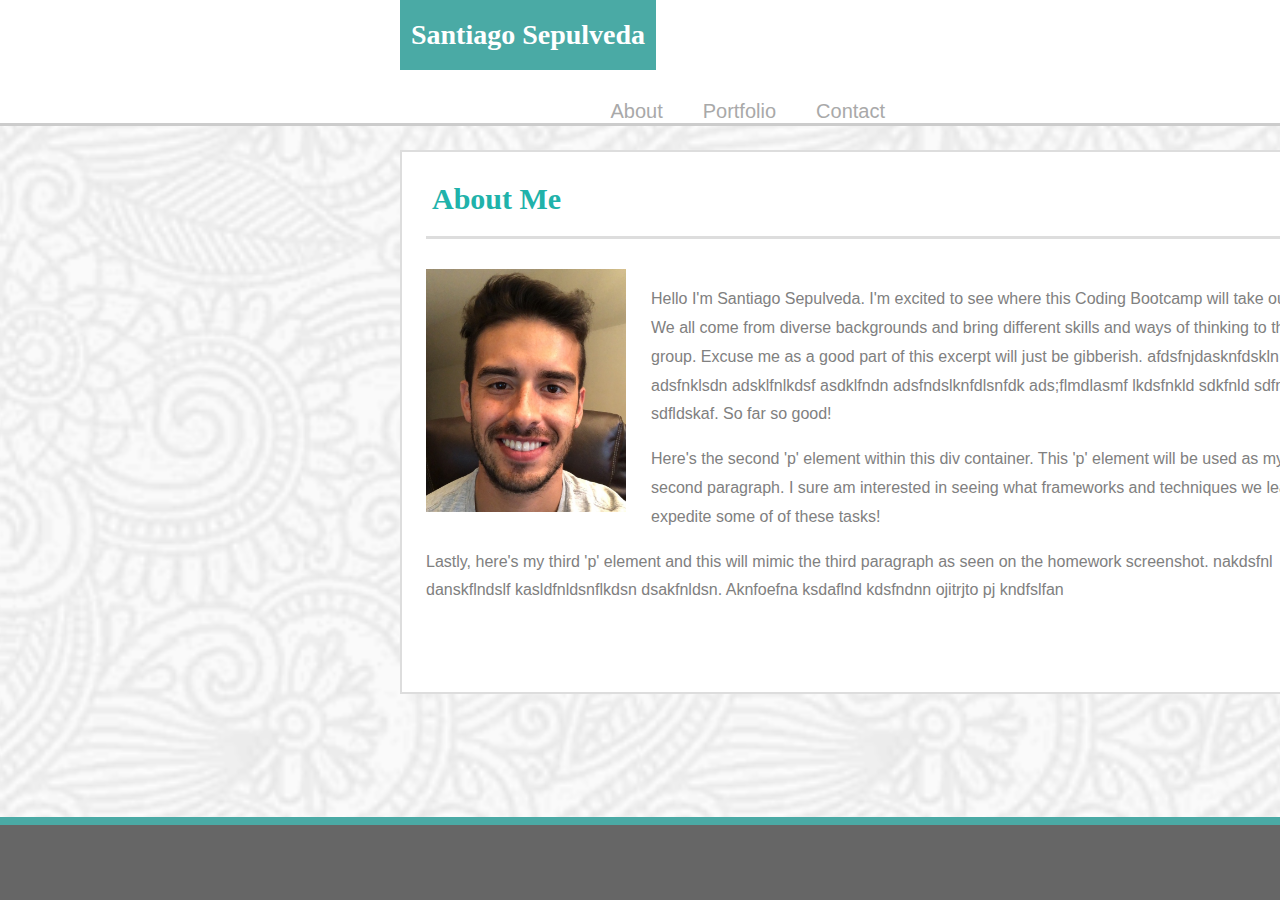
<file: index.html>
<!-- Start of Index Page -->
<!doctype html>
<html lang="en-us">
   <head>
      <meta charset="UTF-8">
      <title>About Santiago Sepulveda</title>
      <link rel="stylesheet" type="text/css" href="assets/css/style.css">
   </head>
   <body>
      <header>
         <div class="clearfix">
            <section class="NameSection">
               <h1 class="NameLabel">Santiago Sepulveda</h1>
            </section>
            <div class="LinksSection">
               <div class="AboutDiv">
                  <a href="https://githubsanti.github.io/index.html">About</a>
               </div>
               <div class="PortfolioDiv">
                  <a href="https://githubsanti.github.io/portfolio.html">Portfolio</a>
               </div>
               <div class="ContactDiv">
                  <a href="https://githubsanti.github.io/contact.html">Contact</a>
               </div>
            </div>
         </div>
      </header>
      <div class="HeaderBorder">
      </div>
      <div class="MainDivIndex">
         <!-- <img class="BackgroundImageIndex" src="assets/images/Background.png" alt="Background"> -->
         <div class="MainBlockIndex">
            <div class="InnerBlock">
               <h1 class="AboutMe">About Me</h1>
            </div>
            <div class="InnerMainBlockIndex">
               <img class="AboutMeImage" src="assets/images/AboutMe.jpg" alt="About me Pic">
                  <p>Hello I'm Santiago Sepulveda. I'm excited to see where this Coding Bootcamp will take our class.
                     We all come from diverse backgrounds and bring different skills and ways of thinking to the group. 
					 Excuse me as a good part of this excerpt will just be gibberish.
					 afdsfnjdasknfdskln adsfnklsdn adsklfnlkdsf asdklfndn adsfndslknfdlsnfdk ads;flmdlasmf lkdsfnkld sdkfnld
					 sdfnksdln sdfldskaf. So far so good!
                  </p>
				  <p>Here's the second 'p' element within this div container. This 'p' element will be used as my second 
				  paragraph. I sure am interested in seeing what frameworks and techniques we learn to expedite some of
				  of these tasks!</p>
				  <p>Lastly, here's my third 'p' element and this will mimic the third paragraph as seen on the homework
				  screenshot. nakdsfnl danskflndslf kasldfnldsnflkdsn dsakfnldsn. Aknfoefna ksdaflnd kdsfndnn ojitrjto pj
				  kndfslfan</p>
            </div>
         </div>
      </div>
      <footer>
      </footer>
   </body>
</html>
</file>
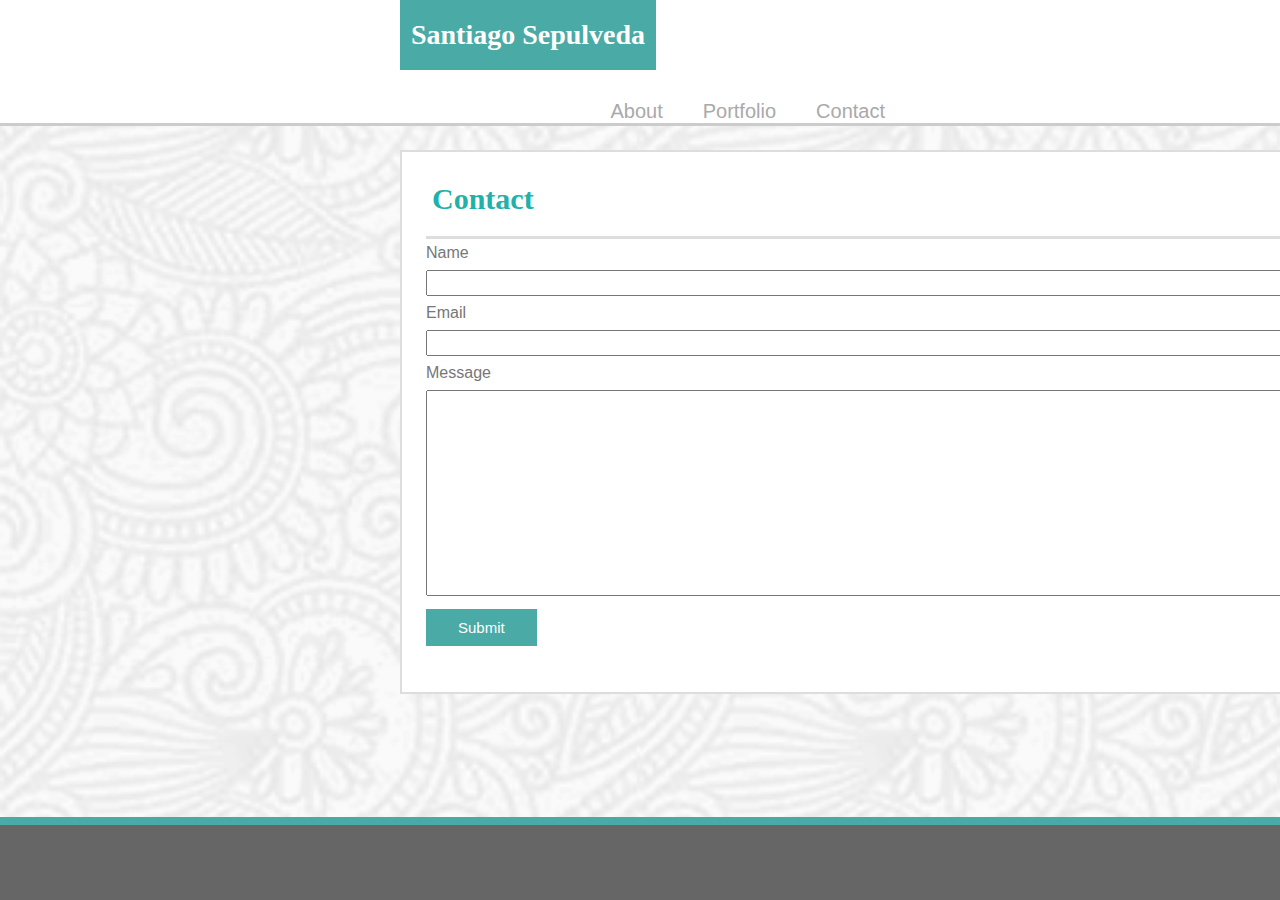
<file: contact.html>
<!-- Start of Contact Page-->
<!doctype html>
<html lang="en-us">
   <head>
      <meta charset="UTF-8">
      <title>Contact Santiago Sepulveda</title>
      <link rel="stylesheet" type="text/css" href="assets/css/style.css">
   </head>
   <body>
      <header>
         <div class="clearfix">
            <section class="NameSectionContact">
               <h1 class="NameLabel">Santiago Sepulveda</h1>
            </section>
            <div class="LinksSectionContact">
               <div class="AboutDiv">
                  <a href="https://githubsanti.github.io/index.html">About</a>
               </div>
               <div class="PortfolioDiv">
                  <a href="https://githubsanti.github.io/portfolio.html">Portfolio</a>
               </div>
               <div class="ContactDiv">
                  <a href="https://githubsanti.github.io/contact.html">Contact</a>
               </div>
            </div>
         </div>
      </header>
      <div class="HeaderBorder">
      </div>
      <div class="MainDivContact">
         <!-- <img class="BackgroundImageContact" src="assets/images/Background.png" alt="Background"> -->
         <div class="MainBlockContact">
            <div class="InnerBlock">
               <h1 class="AboutMe">Contact</h1>
            </div>
            <div class="InnerMainBlockContact">
               <form>
                  Name<br>
                  <input type="text" name="Name"><br>
                  Email<br>
                  <input type="text" name="Email"><br>
				  Message<br>
				<input type="text" name="Message"style="height:200px"><br>
               </form>
				<button type="button">Submit</button>
            </div>
         </div>
      </div>
      <footer>
      </footer>
   </body>
</html>
</file>
<file: assets/css/style.css>
/**
 Styling Used for Index Page
 **/

/*
The following is the styling for the Header section.
Used for the portfolio.html, Contact.html
*/

header {
	background-color:#ffffff;
}

.clearfix::after{
	content:"";
	display:block;
	clear: both;
}

/* Index Page Top Left Santiago Sepulveda*/
.NameSection {
	width: 20%;
	background-color: #4aaaa5;
	margin-left: 400px;
	float: left;
}

/* Contact Page Top Left Santiago Sepulveda*/
.NameSectionContact {
	width: 20%;
	background-color: #4aaaa5;
	margin-left: 400px;
	float: left;
}


.NameLabel {
	/* font-family: Georgia, "Times New Roman", Times, serif; */
	font-family: 'Georgia', Times, Times New Roman, serif;
	font-size: 28px;
	color: white;
	text-align: center;
}

/*Index Page 'About' 'Portfolio' 'Contact' Links */
.LinksSection {
	margin-right: 395px;
	margin-top: 30px;
	float: right;
}

/*Contact Page 'About' 'Portfolio' 'Contact' Links */
.LinksSectionContact {
	margin-right: 395px;
	margin-top: 30px;
	float: right;
}

.AboutDiv {
	float: left;
	padding-right: 40px;
}

.PortfolioDiv{
	float: left;
	padding-right: 40px;
}

.ContactDiv {
	float: left;
}

a {
	font-family: 'Arial', 'Helvetica Neue', Helvetica, sans-serif;
	font-size: 20px;
	color: darkgray;
	text-decoration: none;
}

.HeaderBorder {
	border-top: 3px solid #cccccc;
}


/* .BackgroundImageIndex { */
	/* width: 100%; */
	/* height: 800px; */
/* } */

.BackgroundImagePortfolio {
	width: 100%;
	height: 800px;
}

.BackgroundImageContact{
	width: 100%;
	height: 800px;
}


.MainDivIndex {
	/* background-image: url("assets/images/gravel.png"); */
}
.MainDivContact {
	/* overflow-y: hidden; */
}
.MainDivPortfolio {
	overflow: auto;
}

/* Index Page MainBlock */
.MainBlockIndex{
	display:block;
	background-color: white;
	height: 60%;
	width: 960px;
	left: 400px;
	top: 150px;
	border: 2px solid #dddddd;
	position: absolute;}

/* Contact Page MainBlock */
.MainBlockContact{
	display:block;
	background-color: white;
	height: 60%;
	width: 960px;
	left: 400px;
	top: 150px;
	border: 2px solid #dddddd;
	position: absolute;
}

/* Contact Page MainBlock */
.MainBlockPortfolio{
	background-color: white;
	height: 850px;
	width: 960px;
	left: 400px;
	top: 150px;
	border: 2px solid #dddddd;
	position: absolute;
}

.InnerBlock {
	color: lightseagreen;
	padding-top: 10px;
	padding-left: 30px;
	padding-right:;
	font-family: 'Georgia', Times, Times New Roman, serif;
	font-size: 15px;
}

.InnerMainBlockIndex {
	font-family: 'Arial', 'Helvetica Neue', Helvetica, sans-serif;
	color: gray ;
	line-height: 1.8;
	border-top: 3px solid #dddddd;
	padding-top: 30px;
	margin: auto;
	width: 95%;	
}

.InnerMainBlockPortfolio {
	font-family: 'Arial', 'Helvetica Neue', Helvetica, sans-serif;
	border-top: 3px solid #dddddd;
	padding-top: 35px;
	margin: auto;
	width: 95%;	
	color: 	#777777;
	float; left;
}

.InnerMainBlockPortfolio2 {
	font-family: 'Arial', 'Helvetica Neue', Helvetica, sans-serif;
	padding-top: 35px;
	margin: auto;
	width: 95%;	
	color: 	#777777;
	float; left;
}

.InnerMainBlockPortfolio3 {
	font-family: 'Arial', 'Helvetica Neue', Helvetica, sans-serif;
	padding-top: 35px;
	margin: auto;
	width: 95%;	
	color: 	#777777;
	float; left;
}

.InnerMainBlockContact {
	font-family: 'Arial', 'Helvetica Neue', Helvetica, sans-serif;
	border-top: 3px solid #dddddd;
	padding-top: 5px;
	margin: auto;
	width: 95%;	
	color: 	#777777;
}

input{
	width: 99%;
	margin: 8px 0;
	height: 20px;
}

button{
	font-family: 'Arial', 'Helvetica Neue', Helvetica, sans-serif;
	font-size: 15px;
	color: white;
	background-color: #4aaaa5;
	border: none;
	margin-top: 5px;
	padding: 10px 32px;
}
.AboutMeImage {
	width: 200px;
	height: 243px;
	position: relative;
	padding-right: 25px;
	float: left;
}

body {
	background-image: url("../images/full-bloom.png");
	background-size: cover;
	padding: 0;
	margin: 0;
}

.space {
	height: 40px;
	position: relative;
}
/*
The following is the styling for the Footer section.
Used for the portfolio.html, Contact.html
*/


footer {
	/* position: fixed; */
	height: 75px;
	width: 100%;
	background: #666666;
	border-top: 8px solid #4aaaa5;
	position: fixed;
	bottom: 0px;
}

.portfolio {
	height: 75px;
	width: 100%;
	background: #666666;
	border-top: 8px solid #4aaaa5;
	position: relative;
	top: 925px;
	/* bottom: 0px; */
}
</file>
